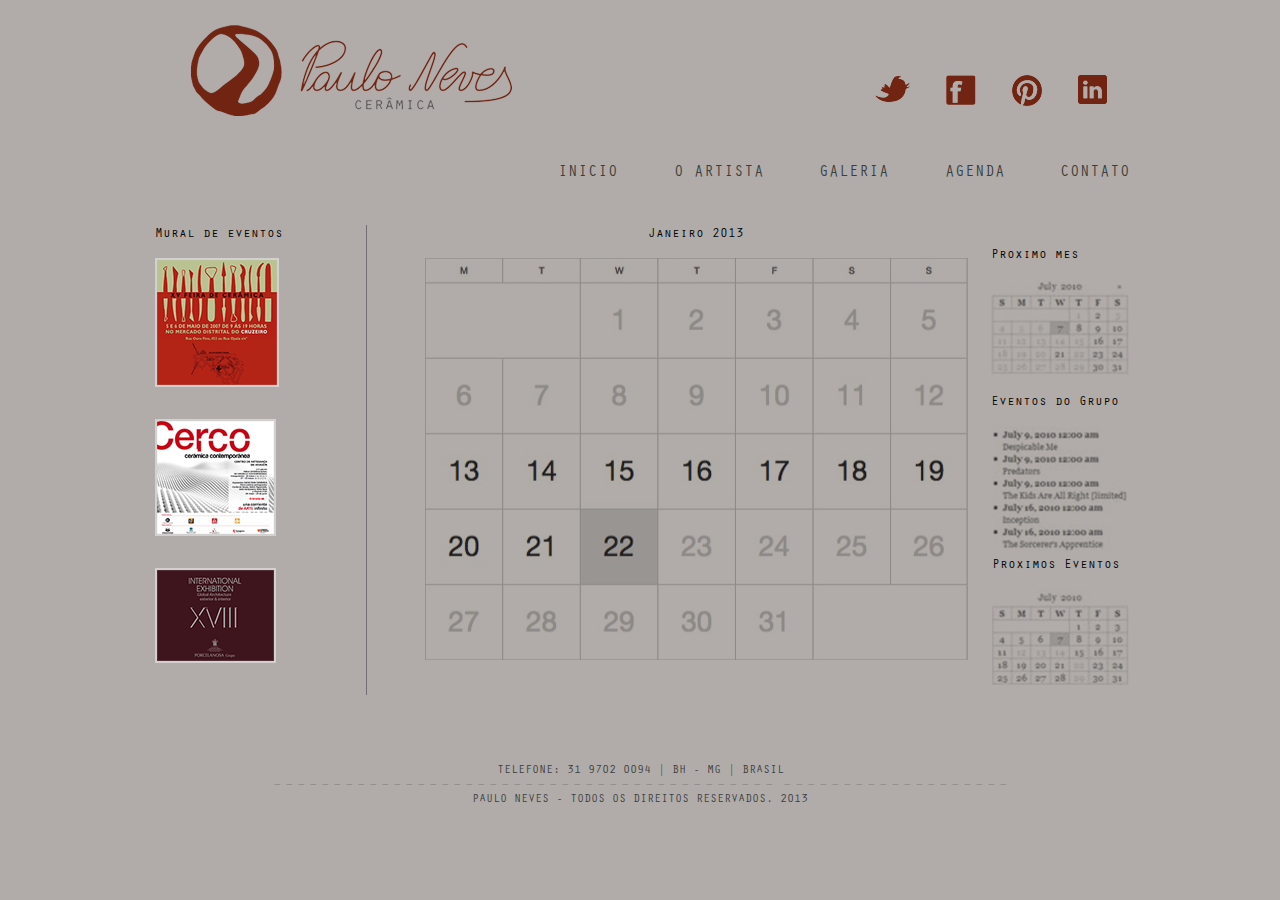
<file: agenda.html>
<!doctype html>
<html lang="en">
<head>
    <meta charset="UTF-8">
    <link rel="stylesheet" type="text/css" href="css/normalize.css">    
    <link rel="stylesheet" href="css/style.css">
    <title>Paulo Neves</title>
</head>
<body>

    <div class="container">
        <div class="headerContainer">

            <div class="header ">
                <div class="logo left">
                    <a href="index.html">Contato</a> 
                </div> <!-- logo-->
                <div class="social">
                    <ul>
                            <li><a class="twitter socialNetwork" href="https://twitter.com"></a></li>
                            <li><a class="facebook socialNetwork" href="https://www.facebook.com/"></a></li>
                            <li><a class="pinterest socialNetwork" href="http://pinterest.com/join/discover/"></a></li>
                            <li><a class="linkedin socialNetwork" href="https://www.linkedin.com/settings/"></a></li>
                     </ul>         
                </div><!--social-->
            </div><!--header-->

            <div class="nav">
                <div class="menu">
                    <ul>
                        <li><a href="index.html">Inicio</a></li>
                        <li><a href="artista.html">O artista</a></li>
                        <li><a href="galeria.html">Galeria</a></li>
                        <li><a href="agenda.html">Agenda</a></li>
                        <li><a href="contato.html">Contato</a></li>
                    </ul>
                </div> <!--menu-->
            </div><!--nav-->

        </div> <!--headerConteiner-->

        <div class="clear"></div>

        <div class="content">
           <div class="agendaContent">
                <div class="mural">
                    <p>Mural de eventos</p>
                    <ul>
                        <li><a href=""><img src="img/mural1.png"></a></li>
                        <li><a href=""><img src="img/mural2.png"></a></li>
                        <li><a href=""><img src="img/mural3.png"></a></li>
                    </ul>                
                </div> <!--mural-->

                <div class="agenda">
                    <p>Janeiro 2013</p>
                    <img src="img/calendarCenter.png" alt="">                    
                </div><!--Agenda-->

                <div class="blockRight">
                    <p>Proximo mes</p>
                    <img src="img/calendarRigthr.png" alt="">   
                </div>

                <div class="months">
                    <p>Eventos do Grupo</p>
                    <img src="img/events.png" alt="">
                </div>

                <div class="events">
                    <p>Proximos Eventos</p>
                    <img src="img/nextMonths.png" alt="">
                </div>



            </div><!--agendaContent-->

            <div class="clear"></div>       
        </div><!--content-->
      <div class="footer">

                <div class="description">
                  TELEFONE: 31 9702 0094 | BH - MG | BRASIL
                  <br><img src="img/border.png" alt=""><br>
                 <div class="copyright">PAULO NEVES - TODOS OS DIREITOS RESERVADOS. 2013</div>
             </div> <!--description-->

          </div><!--footer-->



    </div> <!--conteiner-->

</body>
</html>
</file>
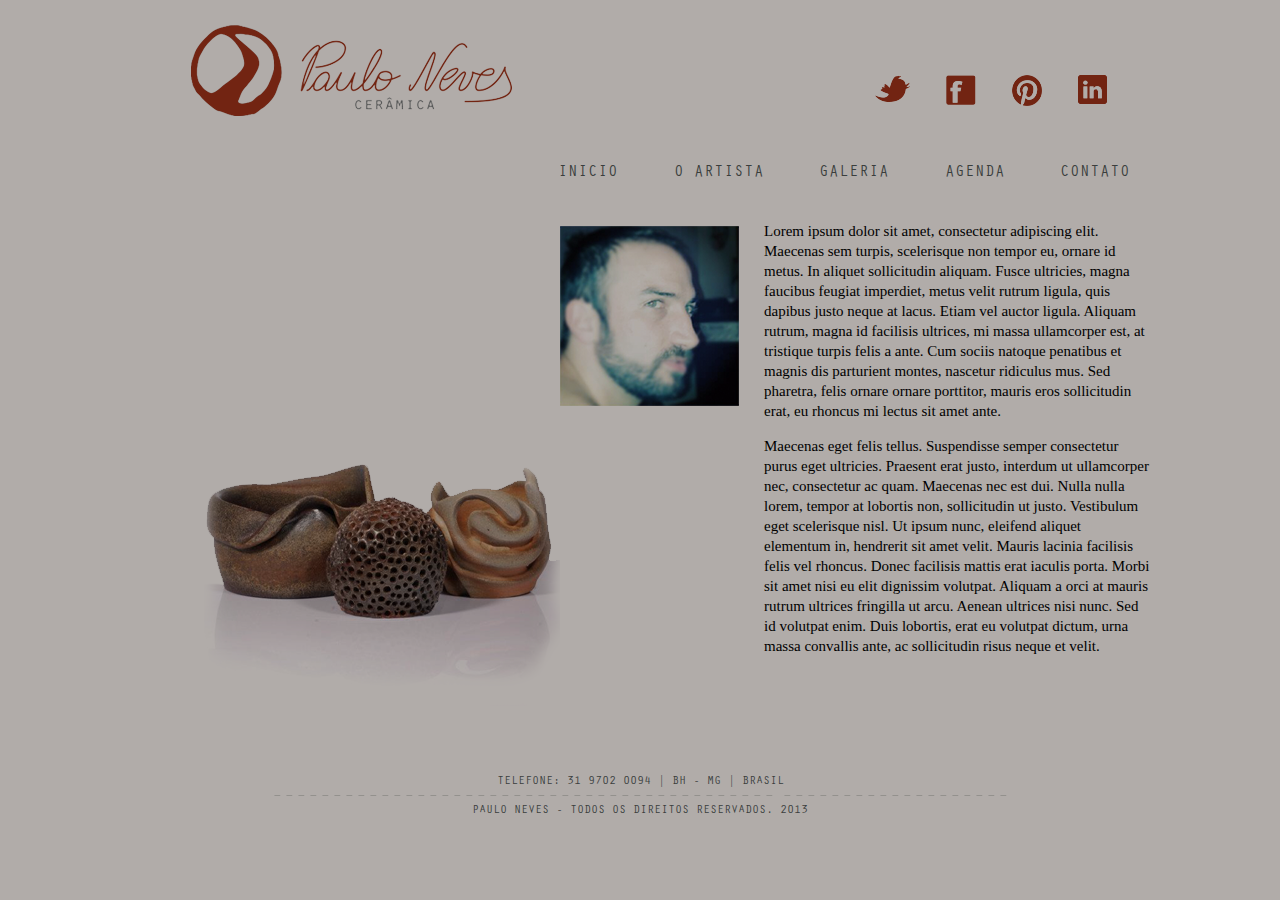
<file: artista.html>
<!doctype html>
<html lang="en">
<head>
    <meta charset="UTF-8">

    <link rel="stylesheet" type="text/css" href="css/normalize.css">
    
    <link rel="stylesheet" href="css/style.css">
    <title>Paulo Neves</title>
</head>
<body>

    <div class="container">
        <div class="headerContainer">

            <div class="header">
                <div class="logo left">
                    <a href="home.html">Paulo Neves</a> 
                </div> <!-- logo-->
                <div class="social">
                   <ul>
                            <li><a class="twitter socialNetwork" href="https://twitter.com"></a></li>
                            <li><a class="facebook socialNetwork" href="https://www.facebook.com/"></a></li>
                            <li><a class="pinterest socialNetwork" href="http://pinterest.com/join/discover/"></a></li>
                            <li><a class="linkedin socialNetwork" href="https://www.linkedin.com/settings/"></a></li>
                    </ul>         
                    
                </div><!--social-->
            </div><!--header-->

            <div class="nav">
                <div class="menu">
                    <ul>
                        <li><a href="index.html">Inicio</a></li>
                        <li><a href="artista.html">O artista</a></li>
                        <li><a href="galeria.html">Galeria</a></li>
                        <li><a href="agenda.html">Agenda</a></li>
                        <li><a href="contato.html">Contato</a></li>
                    </ul>
                </div> <!--menu-->
            </div><!--nav-->
        </div> <!--headerConteiner-->

        <div class="clear"></div>



        <div class="content">


            
                <img src="img/fundo2.png" alt="" class ="fundo2">                
                <img src="img/pauloneves.png" alt="Paulo Neves" class="foto">
                

                <div class="about">
                    <p>
                        Lorem ipsum dolor sit amet, consectetur adipiscing elit. Maecenas sem turpis, scelerisque non tempor eu, ornare id metus. In aliquet sollicitudin aliquam. Fusce ultricies, magna faucibus feugiat imperdiet, metus velit rutrum ligula, quis dapibus justo neque at lacus. Etiam vel auctor ligula. Aliquam rutrum, magna id facilisis ultrices, mi massa ullamcorper est, at tristique turpis felis a ante. Cum sociis natoque penatibus et magnis dis parturient montes, nascetur ridiculus mus. Sed pharetra, felis ornare ornare porttitor, mauris eros sollicitudin erat, eu rhoncus mi lectus sit amet ante.
                    </p>
                    <p>
                        Maecenas eget felis tellus. Suspendisse semper consectetur purus eget ultricies. Praesent erat justo, interdum ut ullamcorper nec, consectetur ac quam. Maecenas nec est dui. Nulla nulla lorem, tempor at lobortis non, sollicitudin ut justo. Vestibulum eget scelerisque nisl. Ut ipsum nunc, eleifend aliquet elementum in, hendrerit sit amet velit. Mauris lacinia facilisis felis vel rhoncus. Donec facilisis mattis erat iaculis porta. Morbi sit amet nisi eu elit dignissim volutpat. Aliquam a orci at mauris rutrum ultrices fringilla ut arcu. Aenean ultrices nisi nunc. Sed id volutpat enim. Duis lobortis, erat eu volutpat dictum, urna massa convallis ante, ac sollicitudin risus neque et velit.
                    </p>
                </div><!--about-->

            <div class="clear"></div>

        </div><!--content-->
        <div class="footer">

            <div class="description">
              TELEFONE: 31 9702 0094 | BH - MG | BRASIL
              <br><img src="img/border.png" alt=""><br>
             <div class="copyright">PAULO NEVES - TODOS OS DIREITOS RESERVADOS. 2013</div>
         </div> <!--description-->

      </div><!--footer-->



        </div> <!--conteiner-->

    </body>
    </html>
</file>
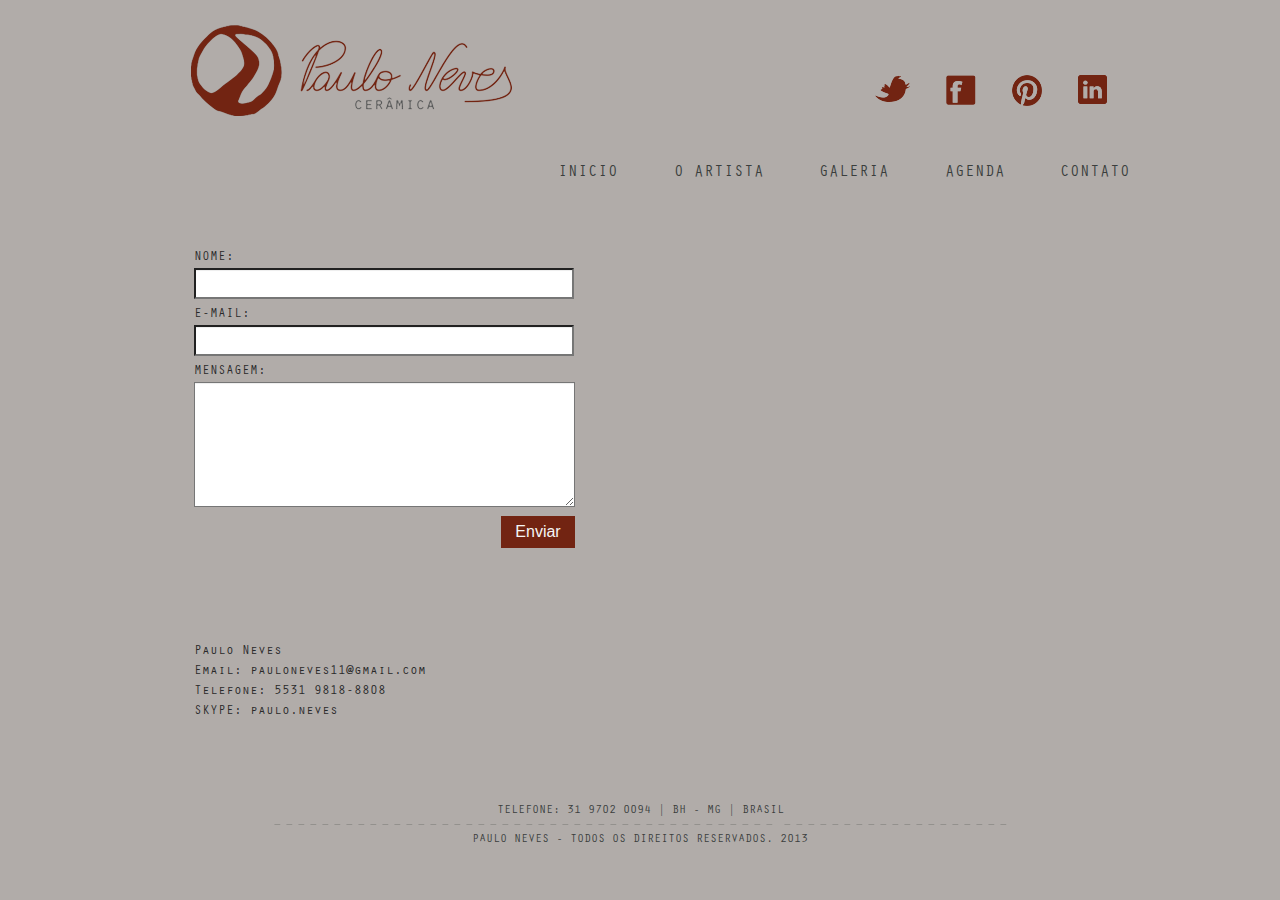
<file: contato.html>
<!doctype html>
<html lang="en">
<head>
    <meta charset="UTF-8">
    <link rel="stylesheet" type="text/css" href="css/bootstrap.css">
    <link rel="stylesheet" type="text/css" href="css/normalize.css">    
    <link rel="stylesheet" href="css/style.css">
    <title>Paulo Neves</title>
</head>
<body>

    <div class="container">
        <div class="headerContainer">

            <div class="header ">
                <div class="logo left">
                    <a href="index.html">Contato</a> 
                </div> <!-- logo-->
                <div class="social">
                     <ul>
                            <li><a class="twitter socialNetwork" href="https://twitter.com"></a></li>
                            <li><a class="facebook socialNetwork" href="https://www.facebook.com/"></a></li>
                            <li><a class="pinterest socialNetwork" href="http://pinterest.com/join/discover/"></a></li>
                            <li><a class="linkedin socialNetwork" href="https://www.linkedin.com/settings/"></a></li>
                     </ul>                
                </div><!--social-->
            </div><!--header-->

            <div class="nav">
                <div class="menu">
                    <ul>
                        <li><a href="index.html">Inicio</a></li>
                        <li><a href="artista.html">O artista</a></li>
                        <li><a href="galeria.html">Galeria</a></li>
                        <li><a href="agenda.html">Agenda</a></li>
                        <li><a href="contato.html">Contato</a></li>
                    </ul>
                </div> <!--menu-->
            </div><!--nav-->

        </div> <!--headerConteiner-->

        <div class="clear"></div>



        <div class="content">
         <div class="maps">

         </div> <!--mapas-->

         <div class="area">

             <form class="wpcf7-form" method="get" action="#">
                <fieldset> <!-- Delimita campo do formulário-->
                    <ul>
                        <li>
                            <label for="name">Nome:</label>
                            <input class="" id="name" type="text" name="nome">
                        </li>
                        <li>
                            <label for="e-mail">E-mail:</label>
                            <input class="" id="e-mail" type="text" name="email">
                        </li>
                        <li class="margin">
                            <label for="mensagem">Mensagem:</label>
                            <textarea id="mensagem" class="text" name="mensagem"></textarea>
                        </li>
                        <li><a href=""><input class="wpcf7-submit" type="submit" value="Enviar"></a></li>
                    </ul>

                </fieldset>
            </form> <!--formulario-->
        </div><!--aera-->


        <div class="author">
         <p> Paulo Neves<br>
            Email: pauloneves11@gmail.com<br>
            Telefone: 5531 9818-8808<br>
            SKYPE: paulo.neves </p>
        </div>


        <div class="clear"></div>

    </div><!--content-->

      <div class="footer">

          <div class="description">
            TELEFONE: 31 9702 0094 | BH - MG | BRASIL
            <br><img src="img/border.png" alt=""><br>
           <div class="copyright">PAULO NEVES - TODOS OS DIREITOS RESERVADOS. 2013</div>
       </div> <!--description-->

    </div><!--footer-->



    </div> <!--conteiner-->

</body>
</html>
</file>
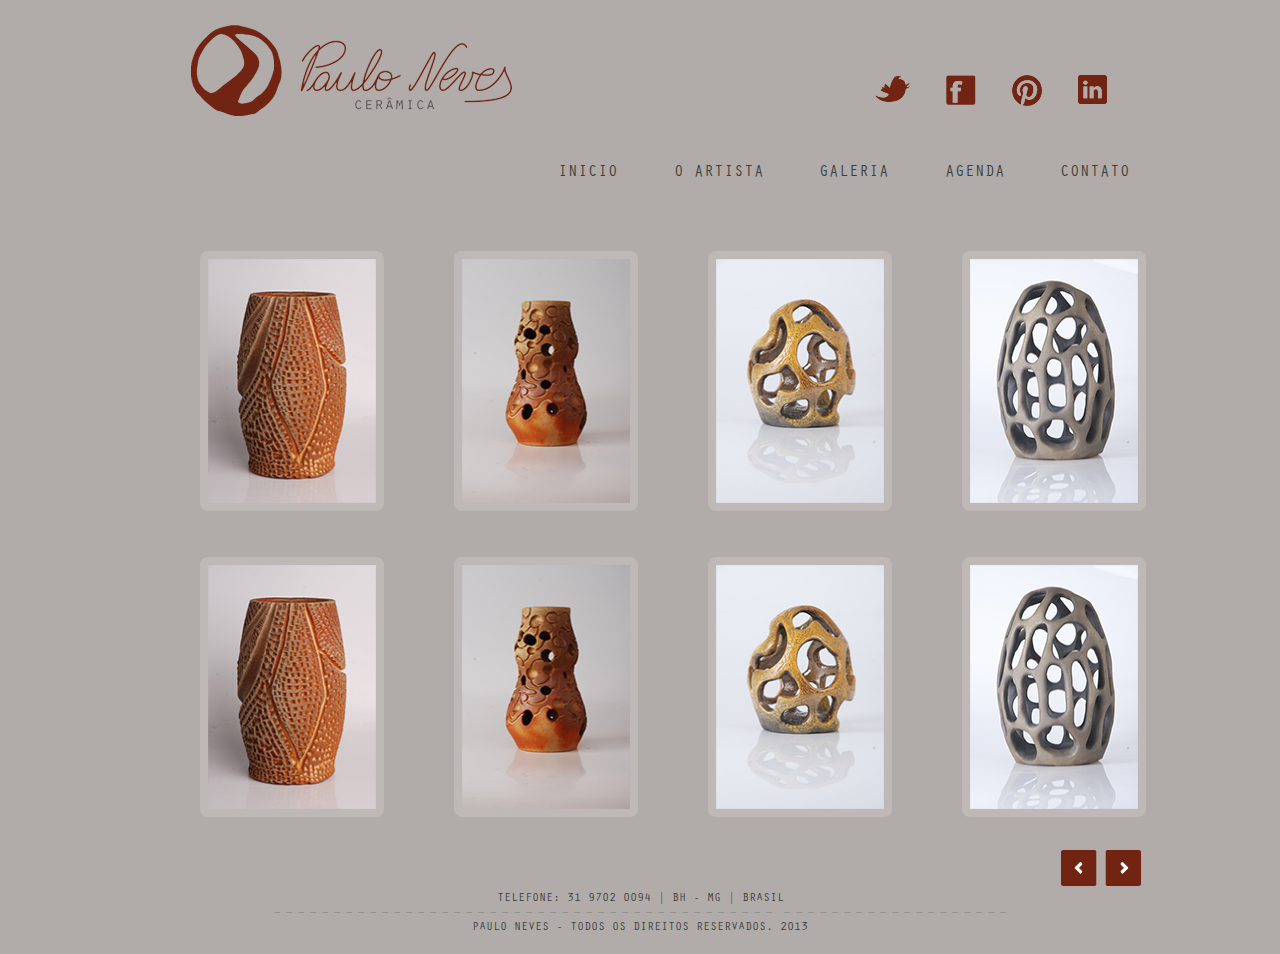
<file: galeria.html>
<!doctype html>
<html lang="en">
<head>
    <meta charset="UTF-8">
    <link rel="stylesheet" type="text/css" href="css/normalize.css">    
    <link rel="stylesheet" href="css/style.css">
    <title>Paulo Neves</title>
</head>
<body>

    <div class="container">
        <div class="headerContainer">

            <div class="header ">
                <div class="logo left">
                    <a href="index.html">Contato</a> 
                </div> <!-- logo-->
                <div class="social">

                     <ul>
                            <li><a class="twitter socialNetwork" href="https://twitter.com"></a></li>
                            <li><a class="facebook socialNetwork" href="https://www.facebook.com/"></a></li>
                            <li><a class="pinterest socialNetwork" href="http://pinterest.com/join/discover/"></a></li>
                            <li><a class="linkedin socialNetwork" href="https://www.linkedin.com/settings/"></a></li>
                     </ul>        
                    
                    
                </div><!--social-->
            </div><!--header-->

            <div class="nav">
                <div class="menu">
                    <ul>
                        <li><a href="index.html">Inicio</a></li>
                        <li><a href="artista.html">O artista</a></li>
                        <li><a href="galeria.html">Galeria</a></li>
                        <li><a href="agenda.html">Agenda</a></li>
                        <li><a href="contato.html">Contato</a></li>
                    </ul>
                </div> <!--menu-->
            </div><!--nav-->

        </div> <!--headerConteiner-->

        <div class="clear"></div>

        <div class="content">

            <div class="galeryContainer">

                <div class="galleryItem">
                    <a href="#"><img src="img/img1.png" alt=""></a>
                </div>

                <div class="galleryItem">
                    <a href="#"><img src="img/img2.png" alt=""></a>
                </div>

                <div class="galleryItem">
                    <a href="#"><img src="img/img3.png" alt=""></a>
                </div>

                <div class="galleryItem">
                   <a href="#"><img src="img/img4.png" alt=""></a>
               </div>

                 <div class="galleryItem">
                    <a href="#"><img src="img/img1.png" alt=""></a>
                </div>

                <div class="galleryItem">
                    <a href="#"><img src="img/img2.png" alt=""></a>
                </div>

                <div class="galleryItem">
                    <a href="#"><img src="img/img3.png" alt=""></a>
                </div>

                <div class="galleryItem">
                   <a href="#"><img src="img/img4.png" alt=""></a>
               </div>

               <div class="clear"></div>
           </div><!-- galeryContainer-->
            <div class="btn"> 
                <a class="next" href=""></a>
                <a class="previous"href=""></a>           
            </div>
       </div><!--content-->

    <div class="footer">

              <div class="description">
                TELEFONE: 31 9702 0094 | BH - MG | BRASIL
                <br><img src="img/border.png" alt=""><br>
               <div class="copyright">PAULO NEVES - TODOS OS DIREITOS RESERVADOS. 2013</div>
           </div> <!--description-->

        </div><!--footer-->




    </div> <!--conteiner-->

</body>
</html>
</file>
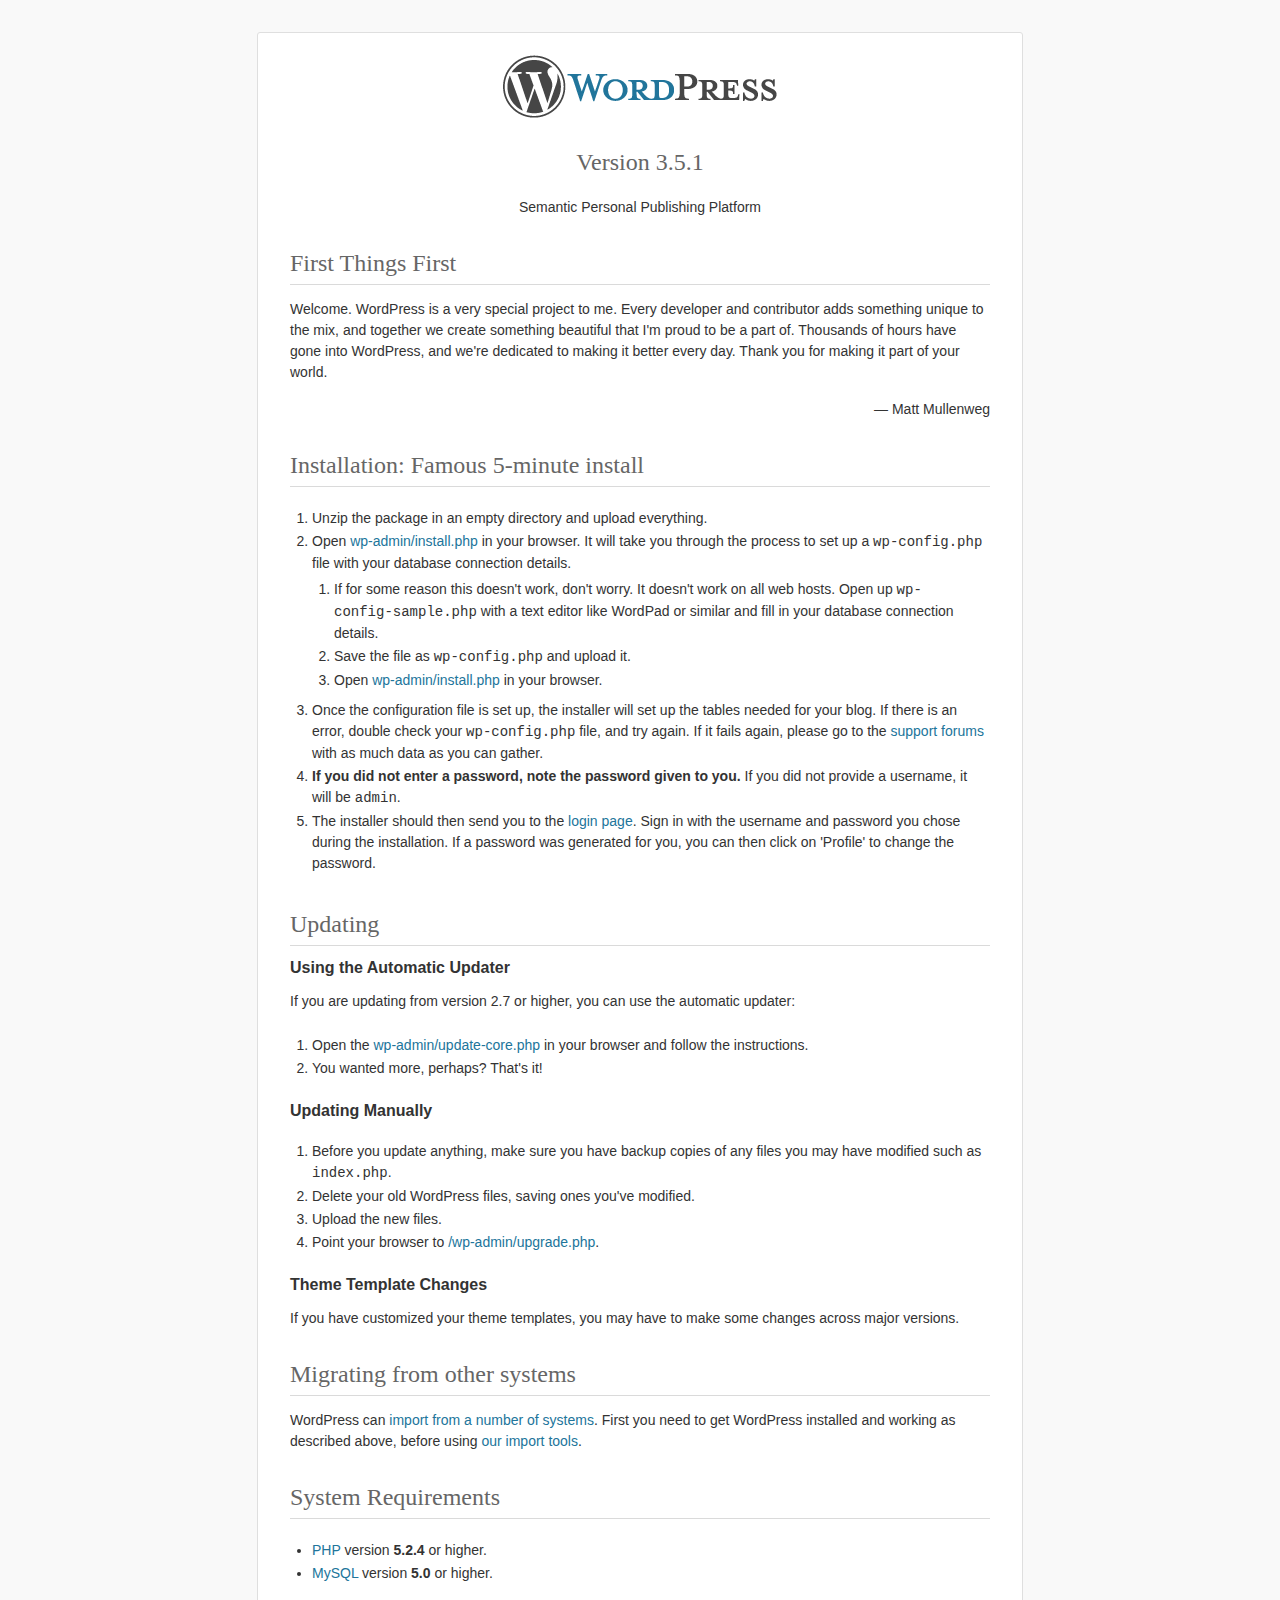
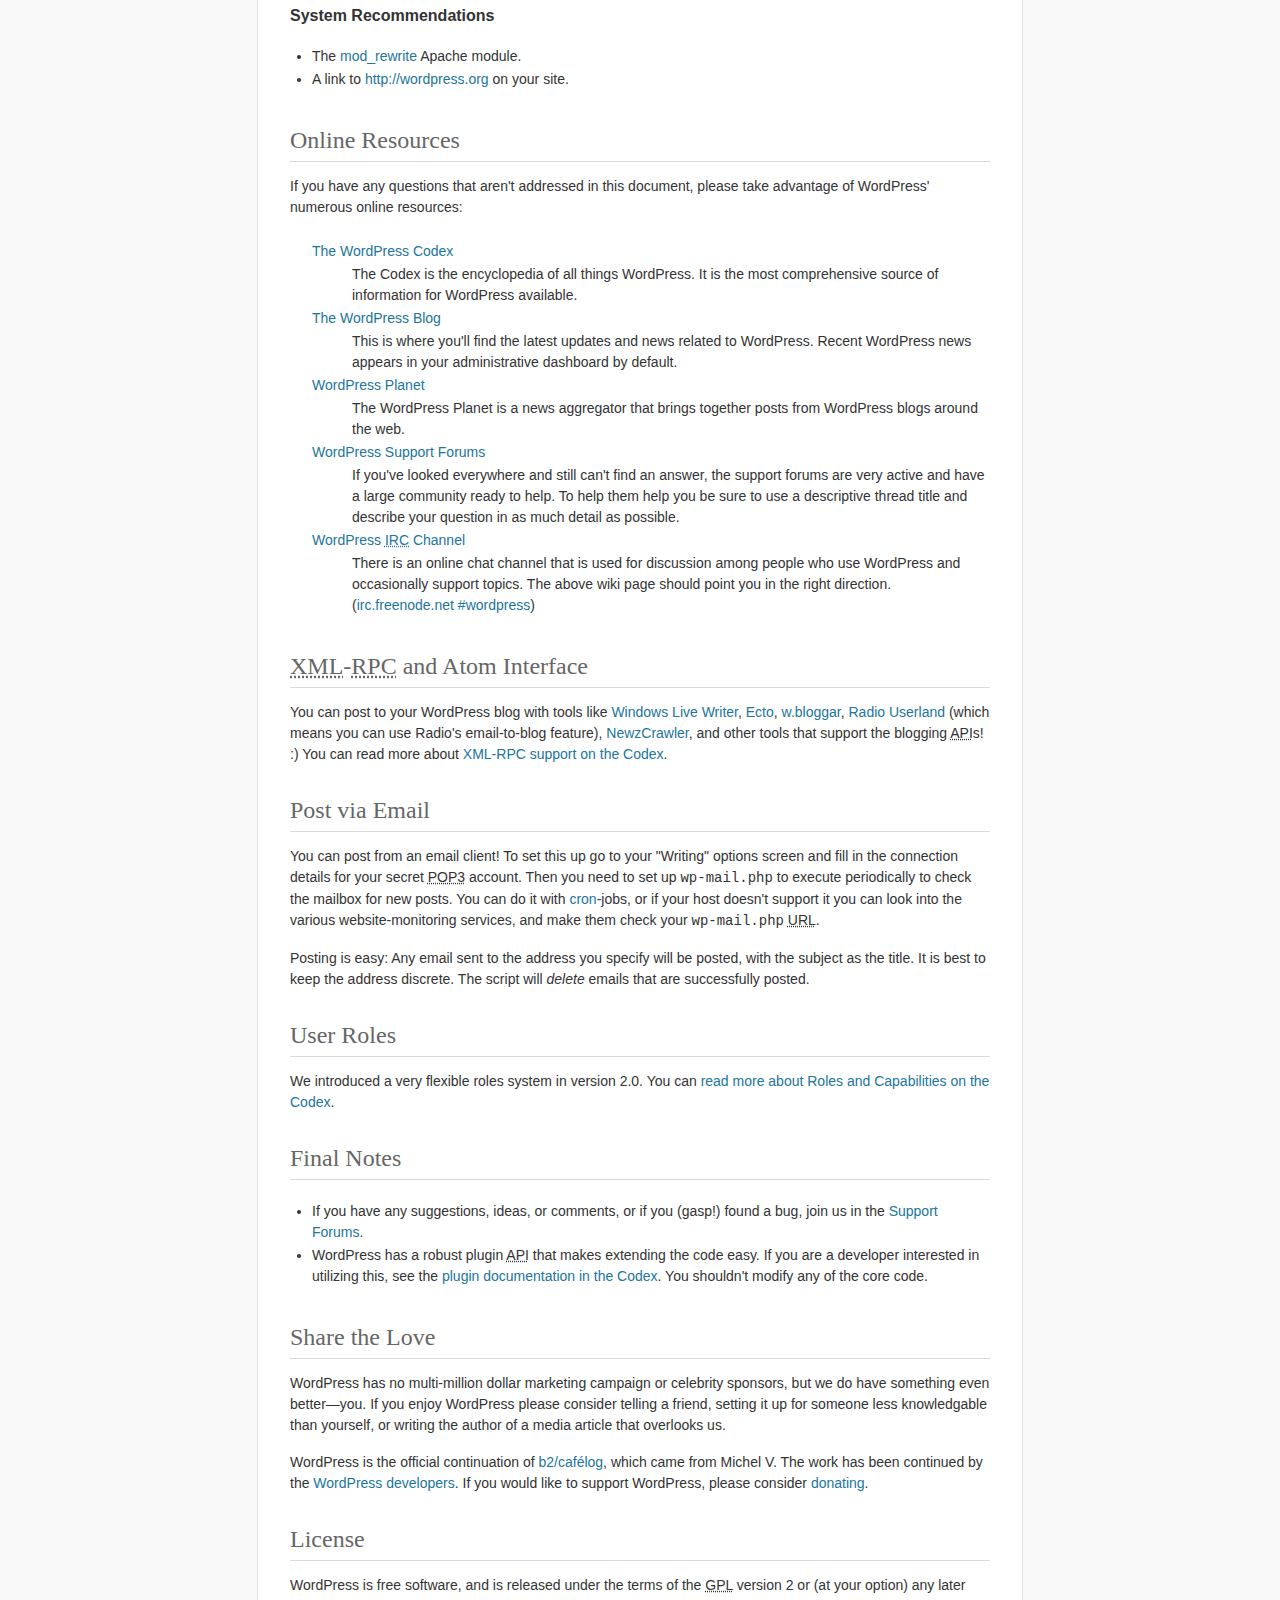
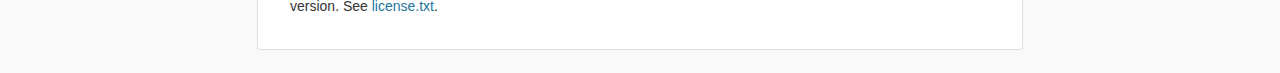
<file: readme.html>
<!DOCTYPE html PUBLIC "-//W3C//DTD XHTML 1.0 Strict//EN" "http://www.w3.org/TR/xhtml1/DTD/xhtml1-strict.dtd">
<html xmlns="http://www.w3.org/1999/xhtml">
<head>
	<meta http-equiv="Content-Type" content="text/html; charset=utf-8" />
	<title>WordPress &#8250; ReadMe</title>
	<link rel="stylesheet" href="wp-admin/css/install.css?ver=20100228" type="text/css" />
</head>
<body>
<h1 id="logo">
	<a href="http://wordpress.org/"><img alt="WordPress" src="wp-admin/images/wordpress-logo.png" /></a>
	<br /> Version 3.5.1
</h1>
<p style="text-align: center">Semantic Personal Publishing Platform</p>

<h1>First Things First</h1>
<p>Welcome. WordPress is a very special project to me. Every developer and contributor adds something unique to the mix, and together we create something beautiful that I'm proud to be a part of. Thousands of hours have gone into WordPress, and we're dedicated to making it better every day. Thank you for making it part of your world.</p>
<p style="text-align: right">&#8212; Matt Mullenweg</p>

<h1>Installation: Famous 5-minute install</h1>
<ol>
	<li>Unzip the package in an empty directory and upload everything.</li>
	<li>Open <span class="file"><a href="wp-admin/install.php">wp-admin/install.php</a></span> in your browser. It will take you through the process to set up a <code>wp-config.php</code> file with your database connection details.
		<ol>
			<li>If for some reason this doesn't work, don't worry. It doesn't work on all web hosts. Open up <code>wp-config-sample.php</code> with a text editor like WordPad or similar and fill in your database connection details.</li>
			<li>Save the file as <code>wp-config.php</code> and upload it.</li>
			<li>Open <span class="file"><a href="wp-admin/install.php">wp-admin/install.php</a></span> in your browser.</li>
		</ol>
	</li>
	<li>Once the configuration file is set up, the installer will set up the tables needed for your blog. If there is an error, double check your <code>wp-config.php</code> file, and try again. If it fails again, please go to the <a href="http://wordpress.org/support/" title="WordPress support">support forums</a> with as much data as you can gather.</li>
	<li><strong>If you did not enter a password, note the password given to you.</strong> If you did not provide a username, it will be <code>admin</code>.</li>
	<li>The installer should then send you to the <a href="wp-login.php">login page</a>. Sign in with the username and password you chose during the installation. If a password was generated for you, you can then click on 'Profile' to change the password.</li>
</ol>

<h1>Updating</h1>
<h2>Using the Automatic Updater</h2>
<p>If you are updating from version 2.7 or higher, you can use the automatic updater:</p>
<ol>
	<li>Open the <span class="file"><a href="wp-admin/update-core.php">wp-admin/update-core.php</a></span> in your browser and follow the instructions.</li>
	<li>You wanted more, perhaps? That's it!</li>
</ol>

<h2>Updating Manually</h2>
<ol>
	<li>Before you update anything, make sure you have backup copies of any files you may have modified such as <code>index.php</code>.</li>
	<li>Delete your old WordPress files, saving ones you've modified.</li>
	<li>Upload the new files.</li>
	<li>Point your browser to <span class="file"><a href="wp-admin/upgrade.php">/wp-admin/upgrade.php</a>.</span></li>
</ol>

<h2>Theme Template Changes</h2>
<p>If you have customized your theme templates, you may have to make some changes across major versions.</p>

<h1>Migrating from other systems</h1>
<p>WordPress can <a href="http://codex.wordpress.org/Importing_Content">import from a number of systems</a>. First you need to get WordPress installed and working as described above, before using <a href="wp-admin/import.php" title="Import to WordPress">our import tools</a>.</p>

<h1>System Requirements</h1>
<ul>
	<li><a href="http://php.net/">PHP</a> version <strong>5.2.4</strong> or higher.</li>
	<li><a href="http://www.mysql.com/">MySQL</a> version <strong>5.0</strong> or higher.</li>
</ul>

<h2>System Recommendations</h2>
<ul>
	<li>The <a href="http://httpd.apache.org/docs/2.2/mod/mod_rewrite.html">mod_rewrite</a> Apache module.</li>
	<li>A link to <a href="http://wordpress.org/">http://wordpress.org</a> on your site.</li>
</ul>

<h1>Online Resources</h1>
<p>If you have any questions that aren't addressed in this document, please take advantage of WordPress' numerous online resources:</p>
<dl>
	<dt><a href="http://codex.wordpress.org/">The WordPress Codex</a></dt>
		<dd>The Codex is the encyclopedia of all things WordPress. It is the most comprehensive source of information for WordPress available.</dd>
	<dt><a href="http://wordpress.org/news/">The WordPress Blog</a></dt>
		<dd>This is where you'll find the latest updates and news related to WordPress. Recent WordPress news appears in your administrative dashboard by default.</dd>
	<dt><a href="http://planet.wordpress.org/">WordPress Planet</a></dt>
		<dd>The WordPress Planet is a news aggregator that brings together posts from WordPress blogs around the web.</dd>
	<dt><a href="http://wordpress.org/support/">WordPress Support Forums</a></dt>
		<dd>If you've looked everywhere and still can't find an answer, the support forums are very active and have a large community ready to help. To help them help you be sure to use a descriptive thread title and describe your question in as much detail as possible.</dd>
	<dt><a href="http://codex.wordpress.org/IRC">WordPress <abbr title="Internet Relay Chat">IRC</abbr> Channel</a></dt>
		<dd>There is an online chat channel that is used for discussion among people who use WordPress and occasionally support topics. The above wiki page should point you in the right direction. (<a href="irc://irc.freenode.net/wordpress">irc.freenode.net #wordpress</a>)</dd>
</dl>

<h1><abbr title="eXtensible Markup Language">XML</abbr>-<abbr title="Remote Procedure Call">RPC</abbr> and Atom Interface</h1>
<p>You can post to your WordPress blog with tools like <a href="http://download.live.com/writer">Windows Live Writer</a>, <a href="http://illuminex.com/ecto/">Ecto</a>, <a href="http://bloggar.com/">w.bloggar</a>, <a href="http://radio.userland.com/">Radio Userland</a> (which means you can use Radio's email-to-blog feature), <a href="http://www.newzcrawler.com/">NewzCrawler</a>, and other tools that support the blogging <abbr title="application programming interface">API</abbr>s! :) You can read more about <a href="http://codex.wordpress.org/XML-RPC_Support"><abbr>XML</abbr>-<abbr>RPC</abbr> support on the Codex</a>.</p>

<h1>Post via Email</h1>
<p>You can post from an email client! To set this up go to your &quot;Writing&quot; options screen and fill in the connection details for your secret <abbr title="Post Office Protocol version 3">POP3</abbr> account. Then you need to set up <code>wp-mail.php</code> to execute periodically to check the mailbox for new posts. You can do it with <a href="http://en.wikipedia.org/wiki/Cron">cron</a>-jobs, or if your host doesn't support it you can look into the various website-monitoring services, and make them check your <code>wp-mail.php</code> <abbr title="Uniform Resource Locator">URL</abbr>.</p>
<p>Posting is easy: Any email sent to the address you specify will be posted, with the subject as the title. It is best to keep the address discrete. The script will <em>delete</em> emails that are successfully posted.</p>

<h1>User Roles</h1>
<p>We introduced a very flexible roles system in version 2.0. You can <a href="http://codex.wordpress.org/Roles_and_Capabilities" title="WordPress roles and capabilities">read more about Roles and Capabilities on the Codex</a>.</p>

<h1>Final Notes</h1>
<ul>
	<li>If you have any suggestions, ideas, or comments, or if you (gasp!) found a bug, join us in the <a href="http://wordpress.org/support/">Support Forums</a>.</li>
	<li>WordPress has a robust plugin <abbr title="application programming interface">API</abbr> that makes extending the code easy. If you are a developer interested in utilizing this, see the <a href="http://codex.wordpress.org/Plugin_API" title="WordPress plugin API">plugin documentation in the Codex</a>. You shouldn't modify any of the core code.</li>
</ul>

<h1>Share the Love</h1>
<p>WordPress has no multi-million dollar marketing campaign or celebrity sponsors, but we do have something even better&#8212;you. If you enjoy WordPress please consider telling a friend, setting it up for someone less knowledgable than yourself, or writing the author of a media article that overlooks us.</p>

<p>WordPress is the official continuation of <a href="http://cafelog.com/">b2/caf&#233;log</a>, which came from Michel V. The work has been continued by the <a href="http://wordpress.org/about/">WordPress developers</a>. If you would like to support WordPress, please consider <a href="http://wordpress.org/donate/" title="Donate to WordPress">donating</a>.</p>

<h1>License</h1>
<p>WordPress is free software, and is released under the terms of the <abbr title="GNU General Public License">GPL</abbr> version 2 or (at your option) any later version. See <a href="license.txt">license.txt</a>.</p>

</body>
</html>
</file>
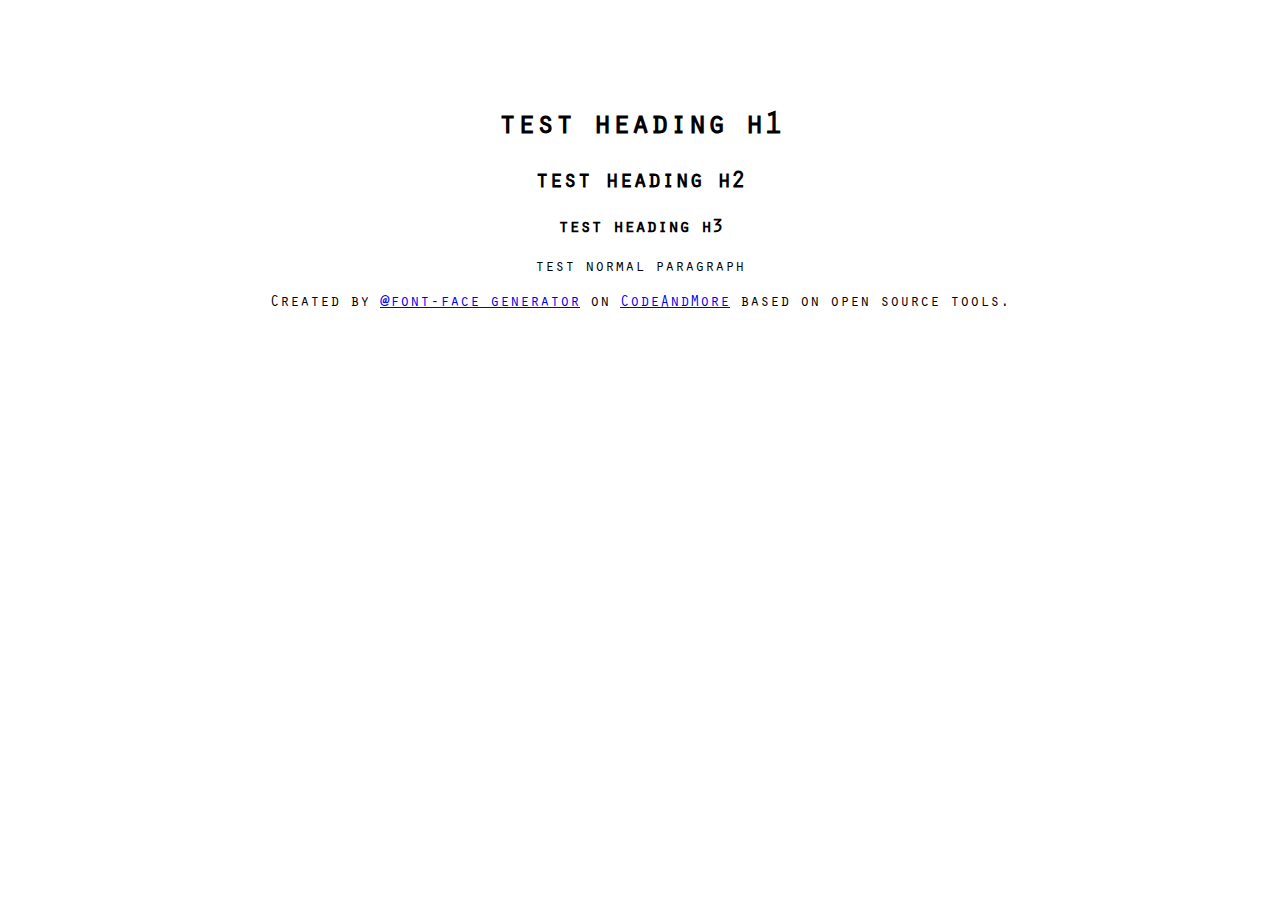
<file: css/fonts/oratorstd.html>
<!DOCTYPE html PUBLIC "-//W3C//DTD XHTML 1.0 Transitional//EN" "http://www.w3.org/TR/xhtml1/DTD/xhtml1-transitional.dtd">
		<html xmlns="http://www.w3.org/1999/xhtml">
		<head>
		<meta http-equiv="Content-Type" content="text/html; charset=utf-8" />
		<title>CodeAndMore @font-face Demo</title>
		<style type="text/css">
		@font-face {
				font-family: 'OratorStd';
				src: url('oratorstd.eot');
				src: url('oratorstd.eot?#iefix') format('embedded-opentype'),
						 url('oratorstd.woff') format('woff'),
						 url('oratorstd.ttf') format('truetype'),
						 url('oratorstd.svg#oratorstd') format('svg');
				font-weight: normal;
				font-style: normal;
		}
		</style>
		</head>
		
		<body style="font-family:'OratorStd'; padding: 80px; text-align: center;">
		<h1>test heading h1</h1>
		<h2>test heading h2</h2>
		<h3>test heading h3</h3>
		<p>test normal paragraph</p>
		<p>Created by <a href="http://fontface.codeandmore.com">@font-face generator</a> on <a href="http://codeandmore.com">CodeAndMore</a> based on open source tools.</p>
		</body>
		</html>
</file>
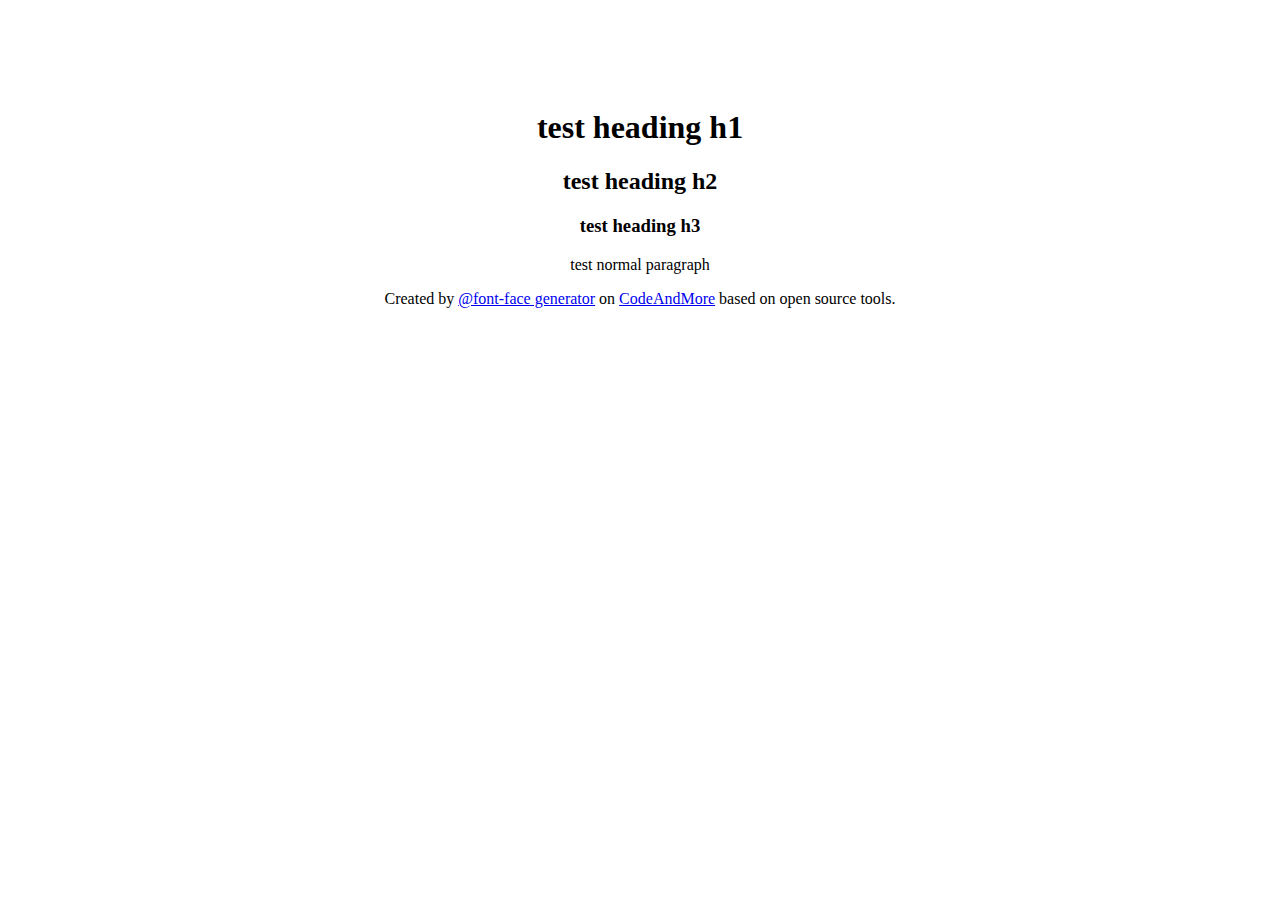
<file: css/fonts/skiaregular.html>
<!DOCTYPE html PUBLIC "-//W3C//DTD XHTML 1.0 Transitional//EN" "http://www.w3.org/TR/xhtml1/DTD/xhtml1-transitional.dtd">
		<html xmlns="http://www.w3.org/1999/xhtml">
		<head>
		<meta http-equiv="Content-Type" content="text/html; charset=utf-8" />
		<title>CodeAndMore @font-face Demo</title>
		<style type="text/css">
		@font-face {
				font-family: 'Skia-Regular';
				src: url('skiaregular.eot');
				src: url('skiaregular.eot?#iefix') format('embedded-opentype'),
						 url('skiaregular.woff') format('woff'),
						 url('skiaregular.ttf') format('truetype'),
						 url('skiaregular.svg#skiaregular') format('svg');
				font-weight: normal;
				font-style: normal;
		}
		</style>
		</head>
		
		<body style="font-family:'Skia-Regular'; padding: 80px; text-align: center;">
		<h1>test heading h1</h1>
		<h2>test heading h2</h2>
		<h3>test heading h3</h3>
		<p>test normal paragraph</p>
		<p>Created by <a href="http://fontface.codeandmore.com">@font-face generator</a> on <a href="http://codeandmore.com">CodeAndMore</a> based on open source tools.</p>
		</body>
		</html>
</file>
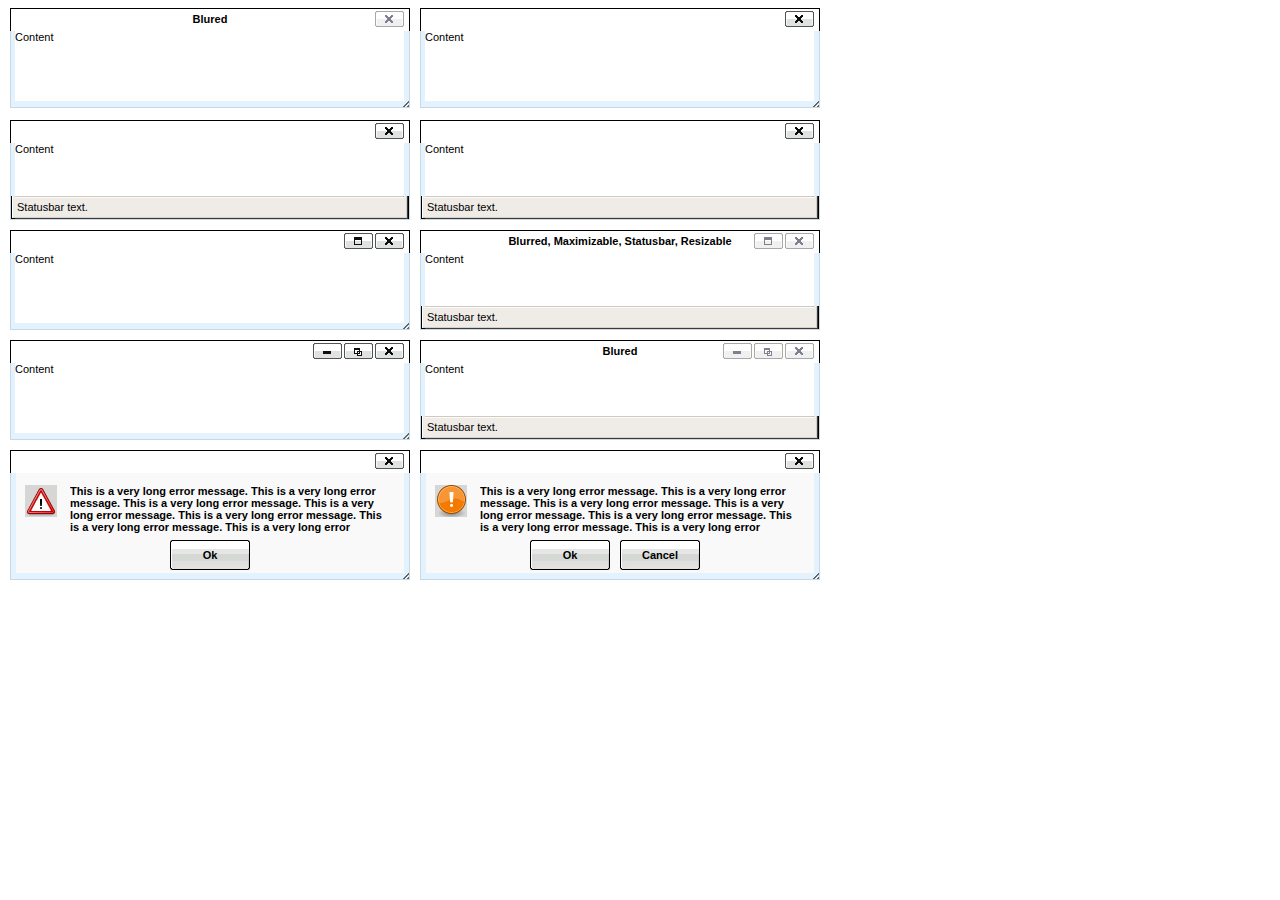
<file: wp-includes/js/tinymce/plugins/inlinepopups/template.htm>
<!-- <!DOCTYPE html PUBLIC "-//W3C//DTD XHTML 1.0 Strict//EN" "http://www.w3.org/TR/xhtml1/DTD/xhtml1-strict.dtd"> -->
<html xmlns="http://www.w3.org/1999/xhtml">
<head>
<title>Template for dialogs</title>
<link rel="stylesheet" type="text/css" href="skins/clearlooks2/window.css?ver=358-20121205" />
</head>
<body>

<div class="mceEditor">
	<div class="clearlooks2" style="width:400px; height:100px; left:10px;">
		<div class="mceWrapper">
			<div class="mceTop">
				<div class="mceLeft"></div>
				<div class="mceCenter"></div>
				<div class="mceRight"></div>
				<span>Blured</span>
			</div>

			<div class="mceMiddle">
				<div class="mceLeft"></div>
				<span>Content</span>
				<div class="mceRight"></div>
			</div>

			<div class="mceBottom">
				<div class="mceLeft"></div>
				<div class="mceCenter"></div>
				<div class="mceRight"></div>
				<span>Statusbar text.</span>
			</div>

			<a class="mceMove" href="#"></a>
			<a class="mceMin" href="#"></a>
			<a class="mceMax" href="#"></a>
			<a class="mceMed" href="#"></a>
			<a class="mceClose" href="#"></a>
			<a class="mceResize mceResizeN" href="#"></a>
			<a class="mceResize mceResizeS" href="#"></a>
			<a class="mceResize mceResizeW" href="#"></a>
			<a class="mceResize mceResizeE" href="#"></a>
			<a class="mceResize mceResizeNW" href="#"></a>
			<a class="mceResize mceResizeNE" href="#"></a>
			<a class="mceResize mceResizeSW" href="#"></a>
			<a class="mceResize mceResizeSE" href="#"></a>
		</div>
	</div>

	<div class="clearlooks2" style="width:400px; height:100px; left:420px;">
		<div class="mceWrapper mceMovable mceFocus">
			<div class="mceTop">
				<div class="mceLeft"></div>
				<div class="mceCenter"></div>
				<div class="mceRight"></div>
				<span>Focused</span>
			</div>

			<div class="mceMiddle">
				<div class="mceLeft"></div>
				<span>Content</span>
				<div class="mceRight"></div>
			</div>

			<div class="mceBottom">
				<div class="mceLeft"></div>
				<div class="mceCenter"></div>
				<div class="mceRight"></div>
				<span>Statusbar text.</span>
			</div>

			<a class="mceMove" href="#"></a>
			<a class="mceMin" href="#"></a>
			<a class="mceMax" href="#"></a>
			<a class="mceMed" href="#"></a>
			<a class="mceClose" href="#"></a>
			<a class="mceResize mceResizeN" href="#"></a>
			<a class="mceResize mceResizeS" href="#"></a>
			<a class="mceResize mceResizeW" href="#"></a>
			<a class="mceResize mceResizeE" href="#"></a>
			<a class="mceResize mceResizeNW" href="#"></a>
			<a class="mceResize mceResizeNE" href="#"></a>
			<a class="mceResize mceResizeSW" href="#"></a>
			<a class="mceResize mceResizeSE" href="#"></a>
		</div>
	</div>

	<div class="clearlooks2" style="width:400px; height:100px; left:10px; top:120px;">
		<div class="mceWrapper mceMovable mceFocus mceStatusbar">
			<div class="mceTop">
				<div class="mceLeft"></div>
				<div class="mceCenter"></div>
				<div class="mceRight"></div>
				<span>Statusbar</span>
			</div>

			<div class="mceMiddle">
				<div class="mceLeft"></div>
				<span>Content</span>
				<div class="mceRight"></div>
			</div>

			<div class="mceBottom">
				<div class="mceLeft"></div>
				<div class="mceCenter"></div>
				<div class="mceRight"></div>
				<span>Statusbar text.</span>
			</div>

			<a class="mceMove" href="#"></a>
			<a class="mceMin" href="#"></a>
			<a class="mceMax" href="#"></a>
			<a class="mceMed" href="#"></a>
			<a class="mceClose" href="#"></a>
			<a class="mceResize mceResizeN" href="#"></a>
			<a class="mceResize mceResizeS" href="#"></a>
			<a class="mceResize mceResizeW" href="#"></a>
			<a class="mceResize mceResizeE" href="#"></a>
			<a class="mceResize mceResizeNW" href="#"></a>
			<a class="mceResize mceResizeNE" href="#"></a>
			<a class="mceResize mceResizeSW" href="#"></a>
			<a class="mceResize mceResizeSE" href="#"></a>
		</div>
	</div>

	<div class="clearlooks2" style="width:400px; height:100px; left:420px; top:120px;">
		<div class="mceWrapper mceMovable mceFocus mceStatusbar mceResizable">
			<div class="mceTop">
				<div class="mceLeft"></div>
				<div class="mceCenter"></div>
				<div class="mceRight"></div>
				<span>Statusbar, Resizable</span>
			</div>

			<div class="mceMiddle">
				<div class="mceLeft"></div>
				<span>Content</span>
				<div class="mceRight"></div>
			</div>

			<div class="mceBottom">
				<div class="mceLeft"></div>
				<div class="mceCenter"></div>
				<div class="mceRight"></div>
				<span>Statusbar text.</span>
			</div>

			<a class="mceMove" href="#"></a>
			<a class="mceMin" href="#"></a>
			<a class="mceMax" href="#"></a>
			<a class="mceMed" href="#"></a>
			<a class="mceClose" href="#"></a>
			<a class="mceResize mceResizeN" href="#"></a>
			<a class="mceResize mceResizeS" href="#"></a>
			<a class="mceResize mceResizeW" href="#"></a>
			<a class="mceResize mceResizeE" href="#"></a>
			<a class="mceResize mceResizeNW" href="#"></a>
			<a class="mceResize mceResizeNE" href="#"></a>
			<a class="mceResize mceResizeSW" href="#"></a>
			<a class="mceResize mceResizeSE" href="#"></a>
		</div>
	</div>

	<div class="clearlooks2" style="width:400px; height:100px; left:10px; top:230px;">
		<div class="mceWrapper mceMovable mceFocus mceResizable mceMaximizable">
			<div class="mceTop">
				<div class="mceLeft"></div>
				<div class="mceCenter"></div>
				<div class="mceRight"></div>
				<span>Resizable, Maximizable</span>
			</div>

			<div class="mceMiddle">
				<div class="mceLeft"></div>
				<span>Content</span>
				<div class="mceRight"></div>
			</div>

			<div class="mceBottom">
				<div class="mceLeft"></div>
				<div class="mceCenter"></div>
				<div class="mceRight"></div>
				<span>Statusbar text.</span>
			</div>

			<a class="mceMove" href="#"></a>
			<a class="mceMin" href="#"></a>
			<a class="mceMax" href="#"></a>
			<a class="mceMed" href="#"></a>
			<a class="mceClose" href="#"></a>
			<a class="mceResize mceResizeN" href="#"></a>
			<a class="mceResize mceResizeS" href="#"></a>
			<a class="mceResize mceResizeW" href="#"></a>
			<a class="mceResize mceResizeE" href="#"></a>
			<a class="mceResize mceResizeNW" href="#"></a>
			<a class="mceResize mceResizeNE" href="#"></a>
			<a class="mceResize mceResizeSW" href="#"></a>
			<a class="mceResize mceResizeSE" href="#"></a>
		</div>
	</div>

	<div class="clearlooks2" style="width:400px; height:100px; left:420px; top:230px;">
		<div class="mceWrapper mceMovable mceStatusbar mceResizable mceMaximizable">
			<div class="mceTop">
				<div class="mceLeft"></div>
				<div class="mceCenter"></div>
				<div class="mceRight"></div>
				<span>Blurred, Maximizable, Statusbar, Resizable</span>
			</div>

			<div class="mceMiddle">
				<div class="mceLeft"></div>
				<span>Content</span>
				<div class="mceRight"></div>
			</div>

			<div class="mceBottom">
				<div class="mceLeft"></div>
				<div class="mceCenter"></div>
				<div class="mceRight"></div>
				<span>Statusbar text.</span>
			</div>

			<a class="mceMove" href="#"></a>
			<a class="mceMin" href="#"></a>
			<a class="mceMax" href="#"></a>
			<a class="mceMed" href="#"></a>
			<a class="mceClose" href="#"></a>
			<a class="mceResize mceResizeN" href="#"></a>
			<a class="mceResize mceResizeS" href="#"></a>
			<a class="mceResize mceResizeW" href="#"></a>
			<a class="mceResize mceResizeE" href="#"></a>
			<a class="mceResize mceResizeNW" href="#"></a>
			<a class="mceResize mceResizeNE" href="#"></a>
			<a class="mceResize mceResizeSW" href="#"></a>
			<a class="mceResize mceResizeSE" href="#"></a>
		</div>
	</div>

	<div class="clearlooks2" style="width:400px; height:100px; left:10px; top:340px;">
		<div class="mceWrapper mceMovable mceFocus mceResizable mceMaximized mceMinimizable mceMaximizable">
			<div class="mceTop">
				<div class="mceLeft"></div>
				<div class="mceCenter"></div>
				<div class="mceRight"></div>
				<span>Maximized, Maximizable, Minimizable</span>
			</div>

			<div class="mceMiddle">
				<div class="mceLeft"></div>
				<span>Content</span>
				<div class="mceRight"></div>
			</div>

			<div class="mceBottom">
				<div class="mceLeft"></div>
				<div class="mceCenter"></div>
				<div class="mceRight"></div>
				<span>Statusbar text.</span>
			</div>

			<a class="mceMove" href="#"></a>
			<a class="mceMin" href="#"></a>
			<a class="mceMax" href="#"></a>
			<a class="mceMed" href="#"></a>
			<a class="mceClose" href="#"></a>
			<a class="mceResize mceResizeN" href="#"></a>
			<a class="mceResize mceResizeS" href="#"></a>
			<a class="mceResize mceResizeW" href="#"></a>
			<a class="mceResize mceResizeE" href="#"></a>
			<a class="mceResize mceResizeNW" href="#"></a>
			<a class="mceResize mceResizeNE" href="#"></a>
			<a class="mceResize mceResizeSW" href="#"></a>
			<a class="mceResize mceResizeSE" href="#"></a>
		</div>
	</div>

	<div class="clearlooks2" style="width:400px; height:100px; left:420px; top:340px;">
		<div class="mceWrapper mceMovable mceStatusbar mceResizable mceMaximized mceMinimizable mceMaximizable">
			<div class="mceTop">
				<div class="mceLeft"></div>
				<div class="mceCenter"></div>
				<div class="mceRight"></div>
				<span>Blured</span>
			</div>

			<div class="mceMiddle">
				<div class="mceLeft"></div>
				<span>Content</span>
				<div class="mceRight"></div>
			</div>

			<div class="mceBottom">
				<div class="mceLeft"></div>
				<div class="mceCenter"></div>
				<div class="mceRight"></div>
				<span>Statusbar text.</span>
			</div>

			<a class="mceMove" href="#"></a>
			<a class="mceMin" href="#"></a>
			<a class="mceMax" href="#"></a>
			<a class="mceMed" href="#"></a>
			<a class="mceClose" href="#"></a>
			<a class="mceResize mceResizeN" href="#"></a>
			<a class="mceResize mceResizeS" href="#"></a>
			<a class="mceResize mceResizeW" href="#"></a>
			<a class="mceResize mceResizeE" href="#"></a>
			<a class="mceResize mceResizeNW" href="#"></a>
			<a class="mceResize mceResizeNE" href="#"></a>
			<a class="mceResize mceResizeSW" href="#"></a>
			<a class="mceResize mceResizeSE" href="#"></a>
		</div>
	</div>

	<div class="clearlooks2" style="width:400px; height:130px; left:10px; top:450px;">
		<div class="mceWrapper mceMovable mceFocus mceModal mceAlert">
			<div class="mceTop">
				<div class="mceLeft"></div>
				<div class="mceCenter"></div>
				<div class="mceRight"></div>
				<span>Alert</span>
			</div>

			<div class="mceMiddle">
				<div class="mceLeft"></div>
				<span>
					This is a very long error message. This is a very long error message.
					This is a very long error message. This is a very long error message.
					This is a very long error message. This is a very long error message.
					This is a very long error message. This is a very long error message.
					This is a very long error message. This is a very long error message.
					This is a very long error message. This is a very long error message.
				</span>
				<div class="mceRight"></div>
				<div class="mceIcon"></div>
			</div>

			<div class="mceBottom">
				<div class="mceLeft"></div>
				<div class="mceCenter"></div>
				<div class="mceRight"></div>
			</div>

			<a class="mceMove" href="#"></a>
			<a class="mceButton mceOk" href="#">Ok</a>
			<a class="mceClose" href="#"></a>
		</div>
	</div>

	<div class="clearlooks2" style="width:400px; height:130px; left:420px; top:450px;">
		<div class="mceWrapper mceMovable mceFocus mceModal mceConfirm">
			<div class="mceTop">
				<div class="mceLeft"></div>
				<div class="mceCenter"></div>
				<div class="mceRight"></div>
				<span>Confirm</span>
			</div>

			<div class="mceMiddle">
				<div class="mceLeft"></div>
				<span>
					This is a very long error message. This is a very long error message.
					This is a very long error message. This is a very long error message.
					This is a very long error message. This is a very long error message.
					This is a very long error message. This is a very long error message.
					This is a very long error message. This is a very long error message.
					This is a very long error message. This is a very long error message.
					</span>
				<div class="mceRight"></div>
				<div class="mceIcon"></div>
			</div>

			<div class="mceBottom">
				<div class="mceLeft"></div>
				<div class="mceCenter"></div>
				<div class="mceRight"></div>
			</div>

			<a class="mceMove" href="#"></a>
			<a class="mceButton mceOk" href="#">Ok</a>
			<a class="mceButton mceCancel" href="#">Cancel</a>
			<a class="mceClose" href="#"></a>
		</div>
	</div>
</div>

</body>
</html>
</file>
<file: css/style.css>
* {
  -webkit-box-sizing: border-box; /* Android ≤ 2.3, iOS ≤ 4 */
  -moz-box-sizing: border-box; /* Firefox 1+ */
  box-sizing: border-box; /* Chrome, IE 8+, Opera, Safari 5.1 */
}
/*FONTS -----------------------------------------------------------*/
@font-face {
    font-family: 'Skia-Regular';
    src: url('fonts/skiaregular.eot');
    src: url('fonts/skiaregular.eot?#iefix') format('embedded-opentype'),
    url('fonts/skiaregular.woff') format('woff'),
    url('fonts/skiaregular.ttf') format('truetype'),
    url('fonts/skiaregular.svg#skiaregular') format('svg');
    font-weight: normal;
    font-style: normal;
}

@font-face {
    font-family: 'OratorStd';
    src: url('fonts/oratorstd.eot');
    src: url('fonts/oratorstd.eot?#iefix') format('embedded-opentype'),
    url('fonts/oratorstd.woff') format('woff'),
    url('fonts/oratorstd.ttf') format('truetype'),
    url('fonts/oratorstd.svg#oratorstd') format('svg');
    font-weight: normal;
    font-style: normal;
}

/* =Uteis
--------------------------------------------------------------------------------*/
.left{
    float: left;    
}
.border{border:solid 1px #000}

.clear{
    clear: both;
    display: block;
    overflow: hidden;
    visibility: hidden;
    width: 0;
    height: 0;
}
.clearfix:after {
    clear: both;
}
.gama {margin-right: 23px;}

/* =Base Layout 
--------------------------------------------------------------------------------*/
body{
    background-color: #b1aca9;
    line-height: 20px;
}
a{
    text-decoration: none;
}

.container{width: 1020px; margin: 0 auto; }
.header{float: left; width: 1020px}
.content{min-height: 500px; font-family: 'Skia-Regular', sans-serif;}

.footer{margin: 20px 0px;}

.logo a{
    display: block;
    height: 91px;
    width: 321px;
    background: url(../img/logo.png);
    text-indent: -2000px;
}
.logo{
    margin: 0px;
    margin-top: 25px;
    margin-left: 61px;
    float: left; 
}

.social{
    position: relative;
    top: 75px;
    float: right;
    margin-right: 20px;
}
.social ul{
    float: right;
    margin: 0px;
    padding: 0px;
}
.social li{
    padding-left: 13px;
    padding-right: 23px;    
    float: left;
    display: inline-block; 
}
/*--------------------- SOCIAL -----------------------------*/

.social li a {
    display: block;  
    background: url(../img/scrap_social.png) no-repeat;
    height: 30px;
    width: 31px;
}

.social li a.twitter{background-position: 0 -36px; width: 35px; height: 28px;}
.social li a:hover.twitter{background-position: 0 -2px; width: 35px;height: 28px;}
.social li a.facebook{background-position: -48px -35px; width: 30px; height: 30px;}
.social li a:hover.facebook{background-position: -48px -1px; width: 30px; height: 30px;}
.social li a.pinterest{ background-position: -93px -34px; width: 30px; height: 31px;}
.social li a:hover.pinterest{ background-position: -93px 0; width: 30px; height: 31px;}
.social li a.linkedin{ background-position: -137px -35px; width: 29px; height: 29px;}
.social li a:hover.linkedin{ background-position: -137px -1px; width: 29px; height: 30px;}

/*--------------------- SOCIAL -----------------------------*/

.nav{  margin: 0px; padding: 0px; margin-top: 45px; margin-right: 20px; float: right; }

/*.menu{ margin: 0px; padding: 0px; margin-top: 75px; float: right; border: solid 1px #000; }*/
.menu ul{ margin: 0px; padding: 0px; }
.menu li{ display: inline; padding-left: 51px; font-family: 'OratorStd'; }
.menu a{ list-style: none; color: #3a3e3d; font-size: 16px; text-transform: uppercase;   }
.menu a:hover,.menu .current-menu-item a{ color: #cac9c4; text-decoration: none;}

.imgFundo{ margin-top: 40px; margin-left: 250px;}

.footer .description{
    font-family: 'OratorStd';
    margin: 0px;
    padding: 0px;
    text-align: center;
    color: #3a3e3d;
    font-size: 12px;
    padding-top: 50px;   
    width: 735px;
    margin:auto;
    line-height: 1
}

.footer .description .copyright{
    padding-top: 5px;
    display: block
}
.footer .contact{
    padding: 5px;
    border-bottom:dashed 1px #3a3e3d;    
    margin-bottom: 5px;
    border-image: url(../img/border.png);
}

/*========================== o artista================================*/
.quoteRight{
    position: relative;
    float: right;
}
.foto {
    float: left;
    padding-top: 43px;    
}
.about{
    font-family: 'Skia-Regular';
    margin: 0px;
    margin-top: 23px;
    width: 386px;
    float: right;
    font-size: 15px;
}
.fundo2{
    position: relative;
    float: left;
    margin-top: 279px;
    margin-left: 74px;    
}


/*=========================== contato ==================================*/
.maps{
    float: right;
    width: 465px;
    height: 306px;
    margin-right: 20px;
    margin-top: 110px;
    /*background-color: #383838;*/
}
.area {
    float: left;
    margin-top: 65px;
    margin-left: 64px;
}
.text{
    width: 380px;
    height: 125px;
}

.wpcf7-form input{
    width: 380px;
    height: 31px;
    margin-bottom: 6px;
}

.wpcf7-form fieldset{
    border: none;
    margin: 0px;
    padding: 0px;
    width: 380px;
    height: 306px;
}

.wpcf7-form textarea{width: 381px;}
.wpcf7-form  ul{
    padding-left: 0px;
    margin: 0px;
}
.wpcf7-form li{
    list-style: none;
    margin-bottom: 0px;
}
.wpcf7-form label, .wpcf7-form p {
    display: block;
    cursor: pointer;    
    color: #292929;
    font-family: 'OratorStd';
    font-size: 13px;    
    text-transform: uppercase;    
    margin: 0px;
}

.wpcf7-form .wpcf7-submit{
    border: none;
    background-color: #722412!important;
    width: 74px;
    height: 32px;
    color: #f5f5f5;
    float: right;
    position: relative;    
    margin-top: 9px;
    box-shadow:none!important;
}
.wpcf7-submit:hover{
    color: #cac9c4;
}
.author{
    color: #292929;
    font-family: 'OratorStd';
    margin-top: 30px;
    font-size: 13px;
    padding-left: 64px;
    float:left;
    width: 100%
}

/*=========================== Galeria ================================*/

.galeryContainer{       
    /*margin:68px  19px 0px 29px;*/
    margin-top:68px;
    margin-bottom: 30px;    
    float:left;
}

.galeryContainer .galleryItem{
    float:left;
    border: solid 8px #beb9b7;    
    margin-left: 70px; margin-bottom: 46px;
    width: 184px;
    height: 260px;
    -webkit-border-radius: 8px; /* Android ≤ 1.6, iOS 1-3.2, Safari 3-4 */
    border-radius: 8px; /* Android 2.1+, Chrome, Firefox 4+, IE 9+, iOS 4+, Opera 10.50+, Safari 5+ */
}

.galeryContainer img{
    width: 168px;
    height: 244px;
}

.btn{width: 80px; height: 36px; float: right; margin-top: -43px; margin-right: 9px;}
.btn a{ background: url(../img/arrows.png)no-repeat; display: block;}
    a.next{background-position: -44px 0; width: 36px; height: 36px; float: right;}
    a.previous{background-position: 0px 0; width: 36px; height: 36px;}
    


/*============================ Agenda ========================*/
.agendaContent p{
    font-family: 'OratorStd';
    font-size: 13px;
    padding-top: 0px;
    margin-top: 0px;
}

.mural{  
    border-right: solid 1px #716f73;
    float: left;
    width: 237px;
    margin-top: 42px;
    padding-left: 25px;

}
.mural ul{padding: 0px; margin: 0px; list-style: none;}
.mural li{padding-bottom: 27px;}
.mural a{display: block;}
.mural img{ border: solid 2px #d3d1d0;}

.agenda{
    float: left;
    width: 544px;
    min-height: 403px;
    margin-left: 57px;
    margin-top: 42px;
    text-align: center;
}
.blockRight{ margin-right: 21px; float: right; margin-top: 63px;}
.months{float: right; margin-top: 13px; text-align: left; margin-right: 23px;}
.events{float: right; margin-right: 21px;}
</file>
<file: wp-admin/css/install.css>
html {
	background: #f9f9f9;
}

body {
	background: #fff;
	color: #333;
	font-family: sans-serif;
	margin: 2em auto;
	padding: 1em 2em;
	-webkit-border-radius: 3px;
	border-radius: 3px;
	border: 1px solid #dfdfdf;
	max-width: 700px;
}

a {
	color: #21759b;
	text-decoration: none;
}

a:hover {
	color: #d54e21;
}

h1 {
	border-bottom: 1px solid #dadada;
	clear: both;
	color: #666;
	font: 24px Georgia, "Times New Roman", Times, serif;
	margin: 30px 0 0 0;
	padding: 0;
	padding-bottom: 7px;
}

h2 {
	font-size: 16px;
}

p, li, dd, dt {
	padding-bottom: 2px;
	font-size: 14px;
	line-height: 1.5;
}

code, .code {
	font-size: 14px;
}

ul, ol, dl {
	padding: 5px 5px 5px 22px;
}

a img {
	border:0
}
abbr {
	border: 0;
	font-variant: normal;
}
#logo {
	margin: 6px 0 14px 0;
	border-bottom: none;
	text-align:center
}
#logo a {
	background-image: url('../images/wordpress-logo.png?ver=20120216');
	background-size: 274px 63px;
	background-position: top center;
	background-repeat: no-repeat;
	height: 67px;
	text-indent: -9999px;
	outline: none;
	overflow: hidden;
	display: block;
}
@media print,
  (-o-min-device-pixel-ratio: 5/4),
  (-webkit-min-device-pixel-ratio: 1.25),
  (min-resolution: 120dpi) {
	#logo a {
		background-image: url('../images/wordpress-logo-2x.png?ver=20120412');
		background-size: 274px 63px;
	}
}
.step {
	margin: 20px 0 15px;
}
.step, th {
	text-align: left;
	padding: 0;
}
.step .button-large {
	font-size: 14px;
}
textarea {
	border: 1px solid #dfdfdf;
	-webkit-border-radius: 3px;
	border-radius: 3px;
	font-family: sans-serif;
	width:  695px;
}

.form-table {
	border-collapse: collapse;
	margin-top: 1em;
	width: 100%;
}

.form-table td {
	margin-bottom: 9px;
	padding: 10px 20px 10px 0;
	border-bottom: 8px solid #fff;
	font-size: 14px;
	vertical-align: top
}

.form-table th {
	font-size: 14px;
	text-align: left;
	padding: 16px 20px 10px 0;
	border-bottom: 8px solid #fff;
	width: 140px;
	vertical-align: top;
}

.form-table code {
	line-height: 18px;
	font-size: 14px;
}

.form-table p {
	margin: 4px 0 0 0;
	font-size: 11px;
}

.form-table input {
	line-height: 20px;
	font-size: 15px;
	padding: 2px;
	border: 1px #dfdfdf solid;
	-webkit-border-radius: 3px;
	border-radius: 3px;
	font-family: sans-serif;
}

.form-table input[type=text],
.form-table input[type=password] {
	width: 206px;
}

.form-table th p {
	font-weight: normal;
}

.form-table.install-success td {
	vertical-align: middle;
	padding: 16px 20px 10px 0;
}

.form-table.install-success td p {
	margin: 0;
	font-size: 14px;
}

.form-table.install-success td code {
	margin: 0;
	font-size: 18px;
}

#error-page {
	margin-top: 50px;
}

#error-page p {
	font-size: 14px;
	line-height: 18px;
	margin: 25px 0 20px;
}

#error-page code, .code {
	font-family: Consolas, Monaco, monospace;
}

#pass-strength-result {
	background-color: #eee;
	border-color: #ddd !important;
	border-style: solid;
	border-width: 1px;
	margin: 5px 5px 5px 0;
	padding: 5px;
	text-align: center;
	width: 200px;
	display: none;
}

#pass-strength-result.bad {
	background-color: #ffb78c;
	border-color: #ff853c !important;
}

#pass-strength-result.good {
	background-color: #ffec8b;
	border-color: #ffcc00 !important;
}

#pass-strength-result.short {
	background-color: #ffa0a0;
	border-color: #f04040 !important;
}

#pass-strength-result.strong {
	background-color: #c3ff88;
	border-color: #8dff1c !important;
}

.message {
	border: 1px solid #e6db55;
	padding: 0.3em 0.6em;
	margin: 5px 0 15px;
	background-color: #ffffe0;
}

/* install-rtl */
body.rtl {
	font-family: Tahoma, arial;
}

.rtl h1 {
	font-family: arial;
	margin: 5px -4px 0 0;
}

.rtl ul,
.rtl ol {
	padding: 5px 22px 5px 5px;
}

.rtl .step,
.rtl th,
.rtl .form-table th {
	text-align: right;
}

.rtl .submit input,
.rtl .button,
.rtl .button-secondary {
	margin-right: 0;
}

.rtl #dbname,
.rtl #uname,
.rtl #pwd,
.rtl #dbhost,
.rtl #prefix,
.rtl #user_login,
.rtl #admin_email,
.rtl #pass1,
.rtl #pass2 {
	direction: ltr;
}
</file>
<file: wp-includes/js/tinymce/plugins/inlinepopups/skins/clearlooks2/window.css>
/* Clearlooks 2 */

/* Reset */
.clearlooks2, .clearlooks2 div, .clearlooks2 span, .clearlooks2 a {vertical-align:baseline; text-align:left; position:absolute; border:0; padding:0; margin:0; background:transparent; font-family:Arial,Verdana; font-size:11px; color:#000; text-decoration:none; font-weight:normal; width:auto; height:auto; overflow:hidden; display:block}

/* General */
.clearlooks2 {position:absolute; direction:ltr}
.clearlooks2 .mceWrapper {position:static}
.mceEventBlocker {position:fixed; left:0; top:0; background:url(img/horizontal.gif) no-repeat 0 -75px; width:100%; height:100%}
.clearlooks2 .mcePlaceHolder {border:1px solid #000; background:#888; top:0; left:0; opacity:0.5; -ms-filter:'alpha(opacity=50)'; filter:alpha(opacity=50)}
.clearlooks2_modalBlocker {position:fixed; left:0; top:0; width:100%; height:100%; background:#FFF; opacity:0.6; -ms-filter:'alpha(opacity=60)'; filter:alpha(opacity=60); display:none}

/* Top */
.clearlooks2 .mceTop, 
.clearlooks2 .mceTop div {
	top:0; 
	width:100%; 
	height:23px
}
.clearlooks2 .mceTop .mceLeft {
	width:55%; 
	background-image: none;
	border-style: solid none none solid;
	border-width: 1px;
}
.clearlooks2 .mceTop .mceCenter {
}
.clearlooks2 .mceTop .mceRight {
	right:0; 
	width:55%; 
	height:23px; 
	background-image: none;
	border-style: solid solid none none;
	border-width: 1px;
}
.clearlooks2 .mceTop span {
	width:100%;
	font: 12px/20px bold "Lucida Grande","Lucida Sans Unicode",Tahoma,Verdana,sans-serif;
	text-align:center; 
	vertical-align:middle; 
	line-height:23px; 
	font-weight:bold;
}
.clearlooks2 .mceFocus .mceTop .mceLeft {
	background-image: none;
	border-style: solid none none solid;
	border-width: 1px;
}
.clearlooks2 .mceFocus .mceTop .mceCenter {
}
.clearlooks2 .mceFocus .mceTop .mceRight {
	background-image: none;
	border-style: solid solid none none;
	border-width: 1px;
}
.clearlooks2 .mceFocus .mceTop span {
color:#FFF
}

/* Middle */
.clearlooks2 .mceMiddle, .clearlooks2 .mceMiddle div {top:0}
.clearlooks2 .mceMiddle {width:100%; height:100%; clip:rect(23px auto auto auto)}
.clearlooks2 .mceMiddle .mceLeft {left:0; width:5px; height:100%; background:#E4F2FD;border-left:1px solid #c6d9e9}
.clearlooks2 .mceMiddle span {top:23px; left:5px; width:100%; height:100%; background:#FFF}
.clearlooks2 .mceMiddle .mceRight {right:0; width:5px; height:100%; background:#E4F2FD;border-right:1px solid #c6d9e9}

/* Bottom */
.clearlooks2 .mceBottom, .clearlooks2 .mceBottom div {height:6px}
.clearlooks2 .mceBottom {left:0; bottom:0; width:100%;background:#E4F2FD;border-bottom:1px solid #c6d9e9}
.clearlooks2 .mceBottom div {top:0}
.clearlooks2 .mceBottom .mceLeft {left:0; width:5px; background:#E4F2FD  ;border-left:1px solid #c6d9e9}
.clearlooks2 .mceBottom .mceCenter {left:5px; width:100%}
.clearlooks2 .mceBottom .mceRight {right:0; width:6px; background:#E4F2FD url(img/drag.gif) no-repeat;border-right:1px solid #c6d9e9}
.clearlooks2 .mceBottom span {display:none}
.clearlooks2 .mceStatusbar .mceBottom, .clearlooks2 .mceStatusbar .mceBottom div {height:23px}
.clearlooks2 .mceStatusbar .mceBottom .mceLeft {background:url(img/corners.gif) -29px 0}
.clearlooks2 .mceStatusbar .mceBottom .mceCenter {background:url(img/horizontal.gif) 0 -52px}
.clearlooks2 .mceStatusbar .mceBottom .mceRight {background:url(img/corners.gif) -24px 0}
.clearlooks2 .mceStatusbar .mceBottom span {display:block; left:7px; font-family:Arial, Verdana; font-size:11px; line-height:23px}

/* Actions */
.clearlooks2 a {width:29px; height:16px; top:3px;}
.clearlooks2 .mceClose {right:6px; background:url(img/buttons.gif) -87px 0}
.clearlooks2 .mceMin {display:none; right:68px; background:url(img/buttons.gif) 0 0}
.clearlooks2 .mceMed {display:none; right:37px; background:url(img/buttons.gif) -29px 0}
.clearlooks2 .mceMax {display:none; right:37px; background:url(img/buttons.gif) -58px 0}
.clearlooks2 .mceMove {display:none;width:100%;cursor:move;background:url(img/corners.gif) no-repeat -100px -100px}
.clearlooks2 .mceMovable .mceMove {display:block}
.clearlooks2 .mceFocus .mceClose {right:6px; background:url(img/buttons.gif) -87px -16px}
.clearlooks2 .mceFocus .mceMin {right:68px; background:url(img/buttons.gif) 0 -16px}
.clearlooks2 .mceFocus .mceMed {right:37px; background:url(img/buttons.gif) -29px -16px}
.clearlooks2 .mceFocus .mceMax {right:37px; background:url(img/buttons.gif) -58px -16px}
.clearlooks2 .mceFocus .mceClose:hover {right:6px; background:url(img/buttons.gif) -87px -32px}
.clearlooks2 .mceFocus .mceClose:hover {right:6px; background:url(img/buttons.gif) -87px -32px}
.clearlooks2 .mceFocus .mceMin:hover {right:68px; background:url(img/buttons.gif) 0 -32px}
.clearlooks2 .mceFocus .mceMed:hover {right:37px; background:url(img/buttons.gif) -29px -32px}
.clearlooks2 .mceFocus .mceMax:hover {right:37px; background:url(img/buttons.gif) -58px -32px}

/* Resize */
.clearlooks2 .mceResize {top:auto; left:auto; display:none; width:5px; height:5px; background:url(img/horizontal.gif) no-repeat 0 -75px}
.clearlooks2 .mceResizable .mceResize {display:block}
.clearlooks2 .mceResizable .mceMin, .clearlooks2 .mceMax {display:none}
.clearlooks2 .mceMinimizable .mceMin {display:block}
.clearlooks2 .mceMaximizable .mceMax {display:block}
.clearlooks2 .mceMaximized .mceMed {display:block}
.clearlooks2 .mceMaximized .mceMax {display:none}
.clearlooks2 a.mceResizeN {top:0; left:0; width:100%; cursor:n-resize}
.clearlooks2 a.mceResizeNW {top:0; left:0; cursor:nw-resize}
.clearlooks2 a.mceResizeNE {top:0; right:0; cursor:ne-resize}
.clearlooks2 a.mceResizeW {top:0; left:0; height:100%; cursor:w-resize;}
.clearlooks2 a.mceResizeE {top:0; right:0; height:100%; cursor:e-resize}
.clearlooks2 a.mceResizeS {bottom:0; left:0; width:100%; cursor:s-resize}
.clearlooks2 a.mceResizeSW {bottom:0; left:0; cursor:sw-resize}
.clearlooks2 a.mceResizeSE {bottom:0; right:0; cursor:se-resize}

/* Alert/Confirm */
.clearlooks2 .mceButton {font-weight:bold; bottom:10px; width:80px; height:30px; background:url(img/button.gif); line-height:30px; vertical-align:middle; text-align:center; outline:0}
.clearlooks2 .mceMiddle .mceIcon {left:15px; top:35px; width:32px; height:32px}
.clearlooks2 .mceAlert .mceMiddle span, .clearlooks2 .mceConfirm .mceMiddle span {background:transparent;left:60px; top:35px; width:320px; height:50px; font-weight:bold; overflow:auto; white-space:normal}
.clearlooks2 a:hover {font-weight:bold;}
.clearlooks2 .mceAlert .mceMiddle, .clearlooks2 .mceConfirm .mceMiddle {background:#F9F9F9}
.clearlooks2 .mceAlert .mceOk {left:50%; top:auto; margin-left: -40px}
.clearlooks2 .mceAlert .mceIcon {background:url(img/alert.gif)}
.clearlooks2 .mceConfirm .mceOk {left:50%; top:auto; margin-left: -90px}
.clearlooks2 .mceConfirm .mceCancel {left:50%; top:auto}
.clearlooks2 .mceConfirm .mceIcon {background:url(img/confirm.gif)}
</file>
